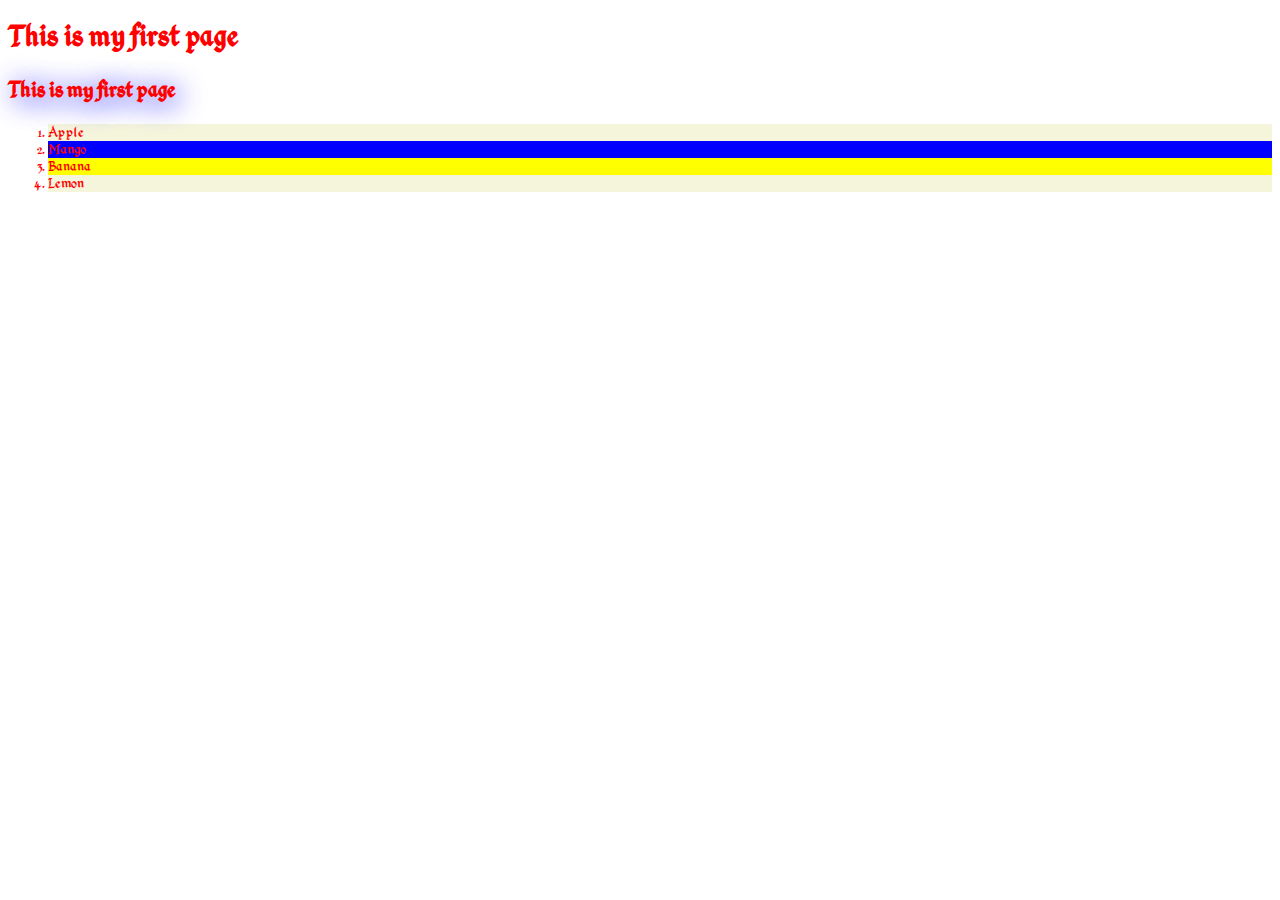
<file: WebAppCSS3/index.html>
﻿<!DOCTYPE html>
<html xmlns="http://www.w3.org/1999/xhtml">
<head>
    <title></title>
    <link href="styles/styles.css" rel="stylesheet" />

</head>
    <body>
        <h1>This is my first page</h1>
        
        <h2>This is my first page</h2>
        
        
        
        <div>
            <ol id="fruitlist">
                <li>Apple</li>
                <li>Mango</li>
                <li>Banana</li>
                <li>Lemon</li>

            </ol>

        </div>

    </body>
</html>
</file>
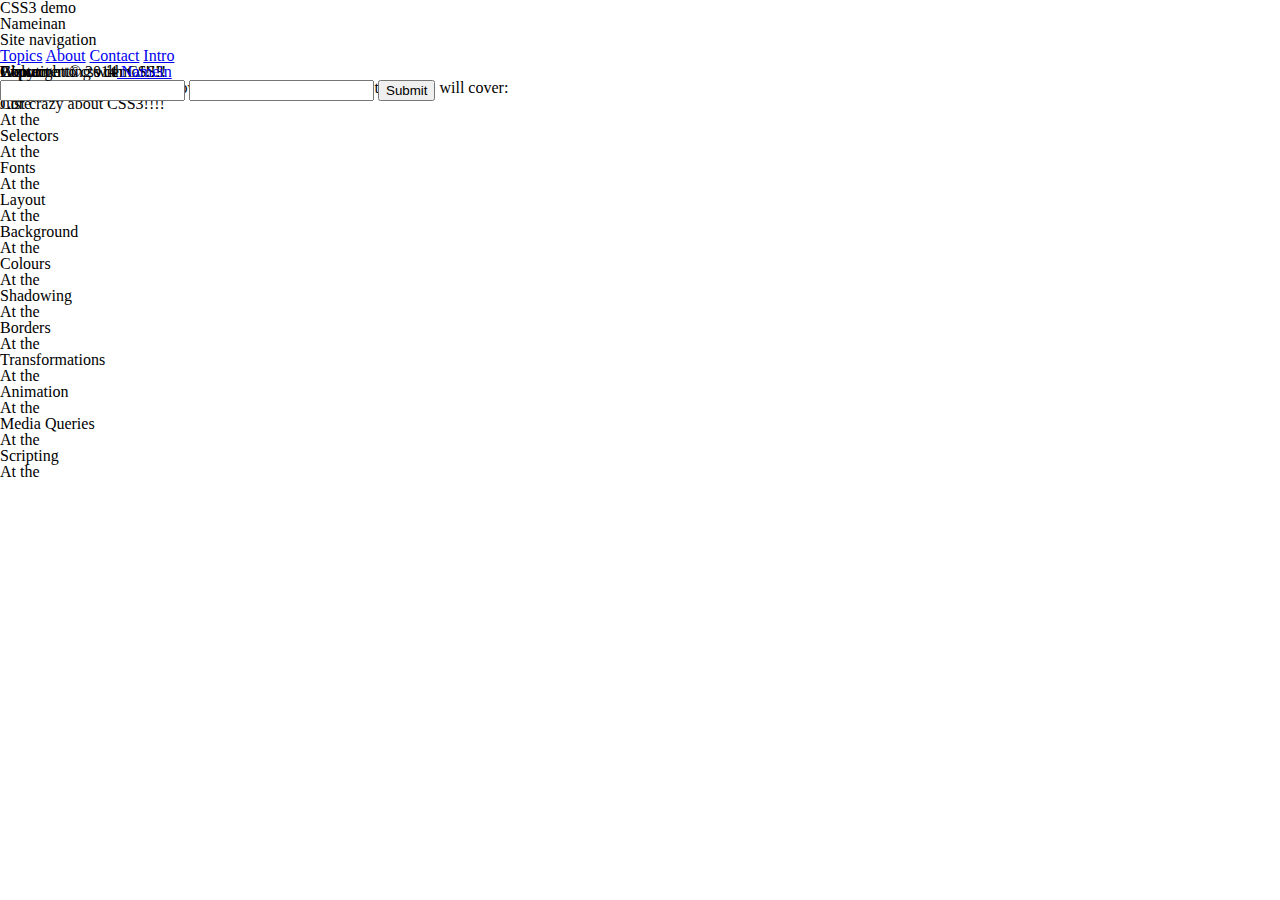
<file: WebAppCSS3/content.html>
﻿<!DOCTYPE html>
<html lang="en" xmlns="http://www.w3.org/1999/xhtml">
    <head>
        <meta charset="utf-8"/>
        <title></title>
        
        <link href="styles/content.css" rel="stylesheet" />
    </head>
    <body>
        <div id="content">
            <header id="titles">
                <hgroup id="titles" >
                    <h1 id="title"> CSS3 demo</h1>
                    <h2 id="subtitle"> Nameinan</h2>
                </hgroup>
                
                <nav>
                    <h1> Site navigation</h1>
                    <a href="#topics"> Topics</a>
                    <a href="#about">About</a>
                    <a href="#contact">Contact</a>
                    <a href="#intro">Intro</a>
                </nav>
            </header>
            
            

            <section id="intro">
                <span>Welcome to css demo!!!!!</span>
            </section>
            <article id="topics">
                <h1>Exprementing with CSS3</h1>
                <p> In this course you will see how to upgrade 
                    Note the list of topics we will cover:
                </p>
                
                <ul>
                    <li><h1> Core </h1><p>At the</p></li>
                    <li><h1> Selectors </h1><p>At the</p></li>
                    <li><h1> Fonts </h1><p>At the</p></li>
                    <li><h1> Layout</h1><p>At the</p></li>
                    <li><h1> Background </h1><p>At the</p></li>
                    <li><h1> Colours </h1><p>At the</p></li>
                    <li><h1> Shadowing </h1><p>At the</p></li>
                    <li><h1> Borders </h1><p>At the</p></li>
                    <li><h1> Transformations </h1><p>At the</p></li>
                    <li><h1> Animation </h1><p>At the</p></li>
                    <li><h1> Media Queries </h1><p>At the</p></li>
                    <li><h1> Scripting </h1><p>At the</p></li>
                </ul>
            </article>
            
            <article id="about">
                <header>
                    <h1>About</h1>
                    <h2>Nameinan</h2>
                </header>
                <p>
                    Just crazy about CSS3!!!!
                </p>
            </article>
            
            <section id="contact">
                <h1> Contact</h1>
                
                <form>
                    <input id="name" name="name" type="text" required/>
                    <input id="email" name="email" type="email" required />
                    <input id="submit" name="submit" type="submit" value="Submit" />
                    
                </form>
            </section>
            
            <footer>
                <p>Copyright &copy; 2014<a href="http://www.google.co.in"> Namein </a></p>
            </footer>



        </div>

    </body>
</html>
</file>
<file: WebAppCSS3/styles/styles.css>
﻿
@font-face {
    font-family: 'kingthings_calligraphica_2Rg';
    src: url('kingthings_calligraphica_2.woff') format('woff');
    font-style: normal;
    font-weight: normal;

}

body,h1 {
    font-family: kingthings_calligraphica_2Rg;
    color: red;
}


h2 {
    font-family: kingthings_calligraphica_2Rg;
    color: red;
    text-shadow: .16em 0.16em 1.16em blue; /*horizontal vertical blur and colour*/
}


#fruitlist li:nth-of-type(3n){
    background: yellow;
}
#fruitlist li:nth-of-type(3n-1){
    background: blue;
}

#fruitlist li:nth-of-type(3n-2){
    background: beige;
}
</file>
<file: WebAppCSS3/styles/content.css>
﻿@charset 'utf-8';


/**
    * Eric Meyer's Reset CSS v2.0 (http://meyerweb.com/eric/tools/css/reset/)
    * http://cssreset.com
    */
html, body, div, span, applet, object, iframe,
h1, h2, h3, h4, h5, h6, p, blockquote, pre,
a, abbr, acronym, address, big, cite, code,
del, dfn, em, img, ins, kbd, q, s, samp,
small, strike, strong, sub, sup, tt, var,
b, u, i, center,
dl, dt, dd, ol, ul, li,
fieldset, form, label, legend,
table, caption, tbody, tfoot, thead, tr, th, td,
article, aside, canvas, details, embed,
figure, figcaption, footer, header, hgroup,
menu, nav, output, ruby, section, summary,
time, mark, audio, video {
    margin: 0;
    padding: 0;
    border: 0;
    font-size: 100%;
    font: inherit;
    vertical-align: baseline;
}
    /* HTML5 display-role reset for older browsers */
    article, aside, details, figcaption, figure,
    footer, header, hgroup, menu, nav, section {
    display: block;
    }
    body {
    line-height: 1;
    }
    ol, ul {
    list-style: none;
    }
    blockquote, q {
    quotes: none;
    }
    blockquote:before, blockquote:after,
    q:before, q:after {
    content: '';
    content: none;
    }
    table {
    border-collapse: collapse;
    border-spacing: 0;
    }
/*

#topics li:nth-of-type(3n){
    background: yellow;
}
#topics li:nth-of-type(3n-1){
    background: blue;
}

#topics li:nth-of-type(3n-2){
    background: beige;
}

#topics li h1 {
    font-size: 1em;
}

#topics li:hover {
    background-color: goldenrod;
    color: blue;
}

#topics li:hover p {
    display: inherit;
    color: red;
}

*/



article, section, #intro {
    position:absolute;
}

#intro {
    z-index: 1;
}

#content>*:not(:target #intro) {
    z-index: -1;
}

:target {
   z-index: 2;
}
</file>
